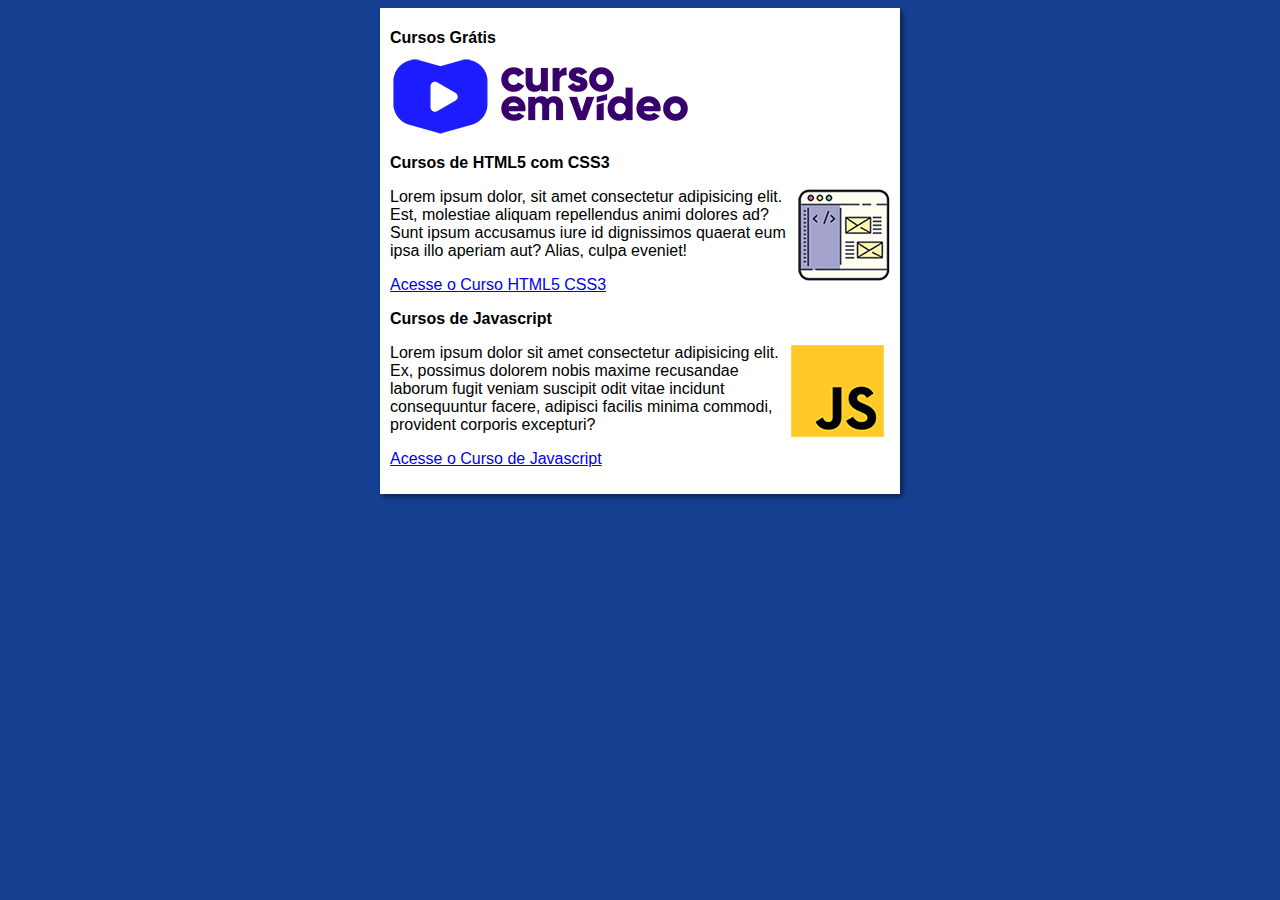
<file: index.html>
<!DOCTYPE html>
<html lang="en">
<head>
    <meta charset="UTF-8">
    <meta name="viewport" content="width=device-width, initial-scale=1.0">
    <title>Curso em Video</title>
    <link rel="stylesheet" href="estilos/style.css">

</head>
<body>
    <main>
        <header>
            <h1>Cursos Grátis</h1>
                <img  src="imagens/curso-em-video-cor.png" alt="Curso em Video">
        </header>
        <article>
            <h2>Cursos de HTML5 com CSS3</h2>
            <img class="lado" src="imagens/curso-html-css.png" alt="Curso de HTML5 com CSS3">
            <p>Lorem ipsum dolor, sit amet consectetur adipisicing elit. Est, molestiae aliquam repellendus animi dolores ad? Sunt ipsum accusamus iure id dignissimos quaerat eum ipsa illo aperiam aut? Alias, culpa eveniet!</p>
            <p><a href="curso-html.html">Acesse o Curso HTML5 CSS3</a></p>
         </article>
         <article>
            <h2>Cursos de Javascript</h2>
            <img class="lado" src="imagens/curso-javascript.png" alt="Curso de Javascript">
            <p>Lorem ipsum dolor sit amet consectetur adipisicing elit. Ex, possimus dolorem nobis maxime recusandae laborum fugit veniam suscipit odit vitae incidunt consequuntur facere, adipisci facilis minima commodi, provident corporis excepturi?
            </p>
            <p><a href="curso-js.html">Acesse o Curso de Javascript</a></p>
         </article>
    </main>
</body>
</html>
</file>
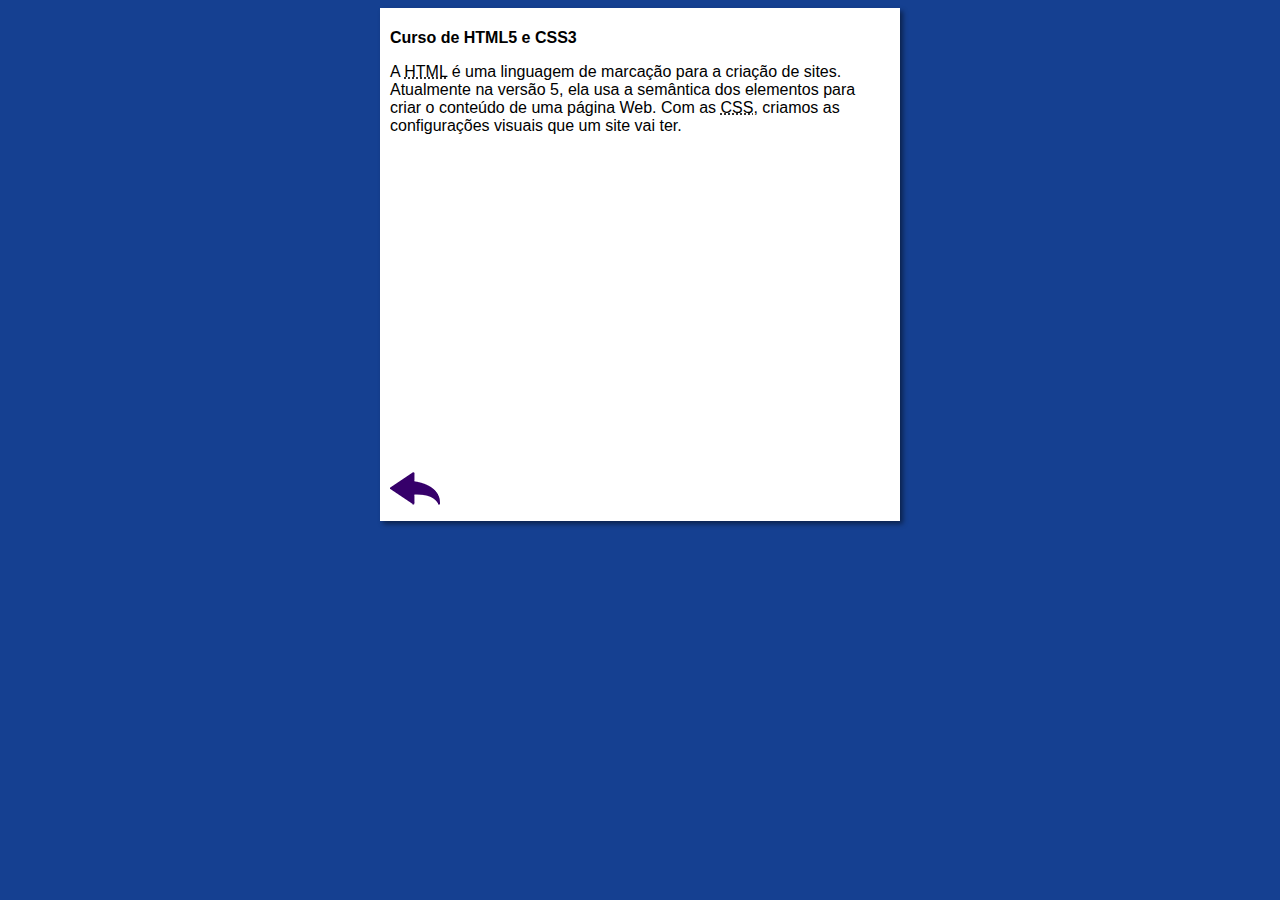
<file: curso-html.html>
<!DOCTYPE html>
<html lang="pt-br">
<head>
    <meta charset="UTF-8">
    <meta name="viewport" content="width=device-width, initial-scale=1.0">
    <title>Curso de HTML</title>
    <link rel="stylesheet" href="estilos/style.css">
</head>
<body>
    <main>
        <header>
            <h1>Curso de HTML5 e CSS3</h1>
        </header>
        <article>
            <p>A <abbr title="HyperText Markup Language">HTML</abbr> é uma linguagem de marcação para a criação de sites. Atualmente na versão 5, ela usa a semântica dos elementos para criar o conteúdo de uma página Web. Com as <abbr title="Cascading Style Sheets">CSS</abbr>, criamos as configurações visuais que um site vai ter.</p>

            <iframe width="560" height="315" src="https://www.youtube.com/embed/riSVzwlSnhw" frameborder="0" allow="accelerometer; autoplay; encrypted-media; gyroscope; picture-in-picture" allowfullscreen></iframe>

            <a href="index.html"><img src="imagens/btn-back.png" alt="Voltar"></a>
            
        </article>
    </main>
</body>
</html>
</file>
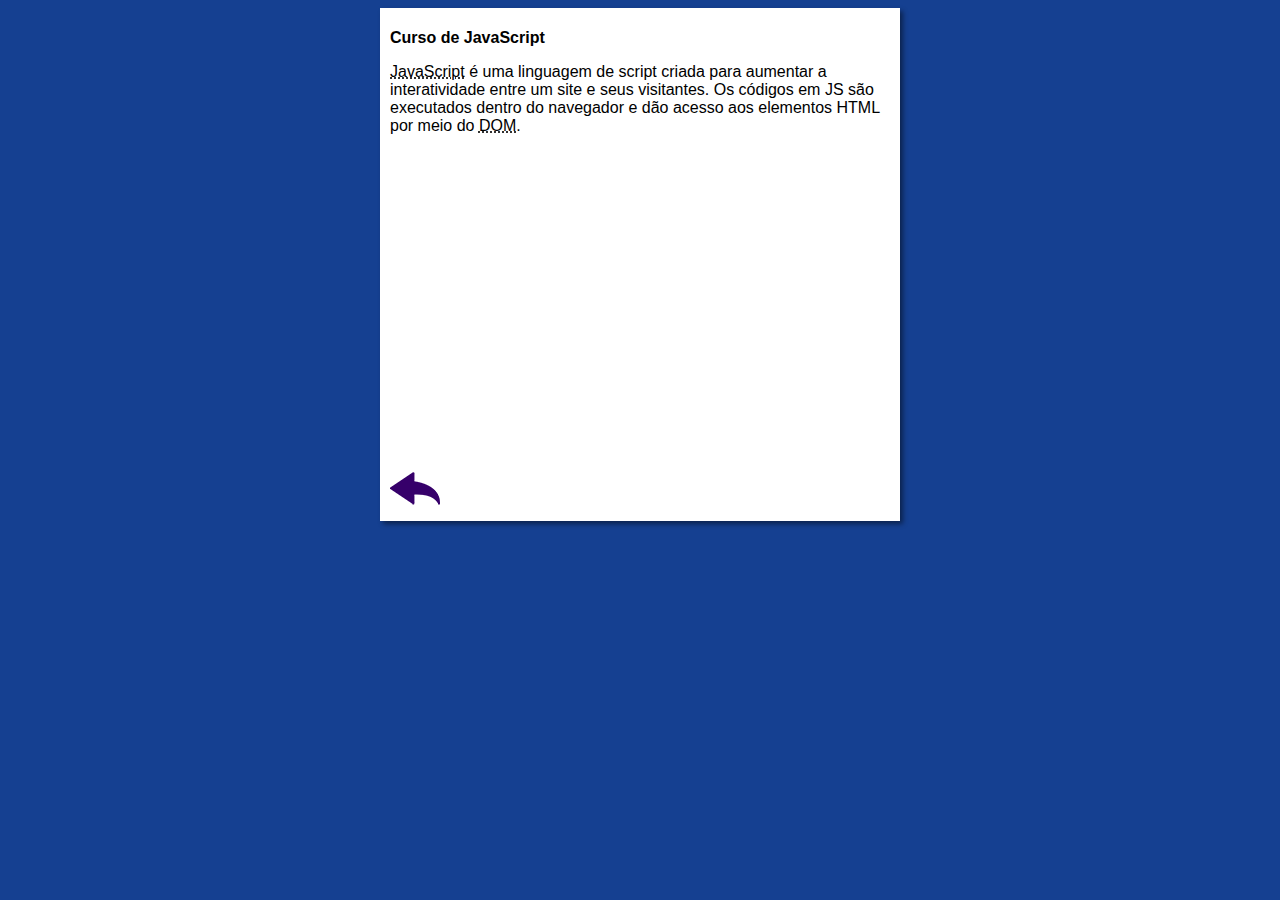
<file: curso-js.html>
<!DOCTYPE html>
<html lang="pt-br">
<head>
    <meta charset="UTF-8">
    <meta name="viewport" content="width=device-width, initial-scale=1.0">
    <title>Curso de JavaScript</title>
    <link rel="stylesheet" href="estilos/style.css">
</head>
<body>
    <main>
        <header>
            <h1>Curso de JavaScript</h1>
        </header>
        <article>
            <p><abbr title="JavaScript">JavaScript</abbr> é uma linguagem de script criada para aumentar a interatividade entre um site e seus visitantes. Os códigos em JS são executados dentro do navegador e dão acesso aos elementos HTML por meio do <abbr title="Document Object Model">DOM</abbr>.</p>

            <iframe width="560" height="315" src="https://www.youtube.com/embed/BXqUH86F-kA" frameborder="0" allow="accelerometer; autoplay; encrypted-media; gyroscope; picture-in-picture" allowfullscreen></iframe>

            <a href="index.html"><img src="imagens/btn-back.png" alt="Voltar"></a>
        </article>
    </main>
</body>
</html>
</file>
<file: estilos/style.css>
* {
font-family: Arial, Helvetica, sans-serif;
font-size: 16px;

}

 body {
    background-color: rgb(21, 64, 145);
 }

 main{

background-color: white;
width: 500px;
margin: auto;
padding: 10px;
box-shadow: 3px 3px 5px rgba(0, 0, 0, 0.466) ;

 }

 img.lado{

float: right;

 }
</file>
